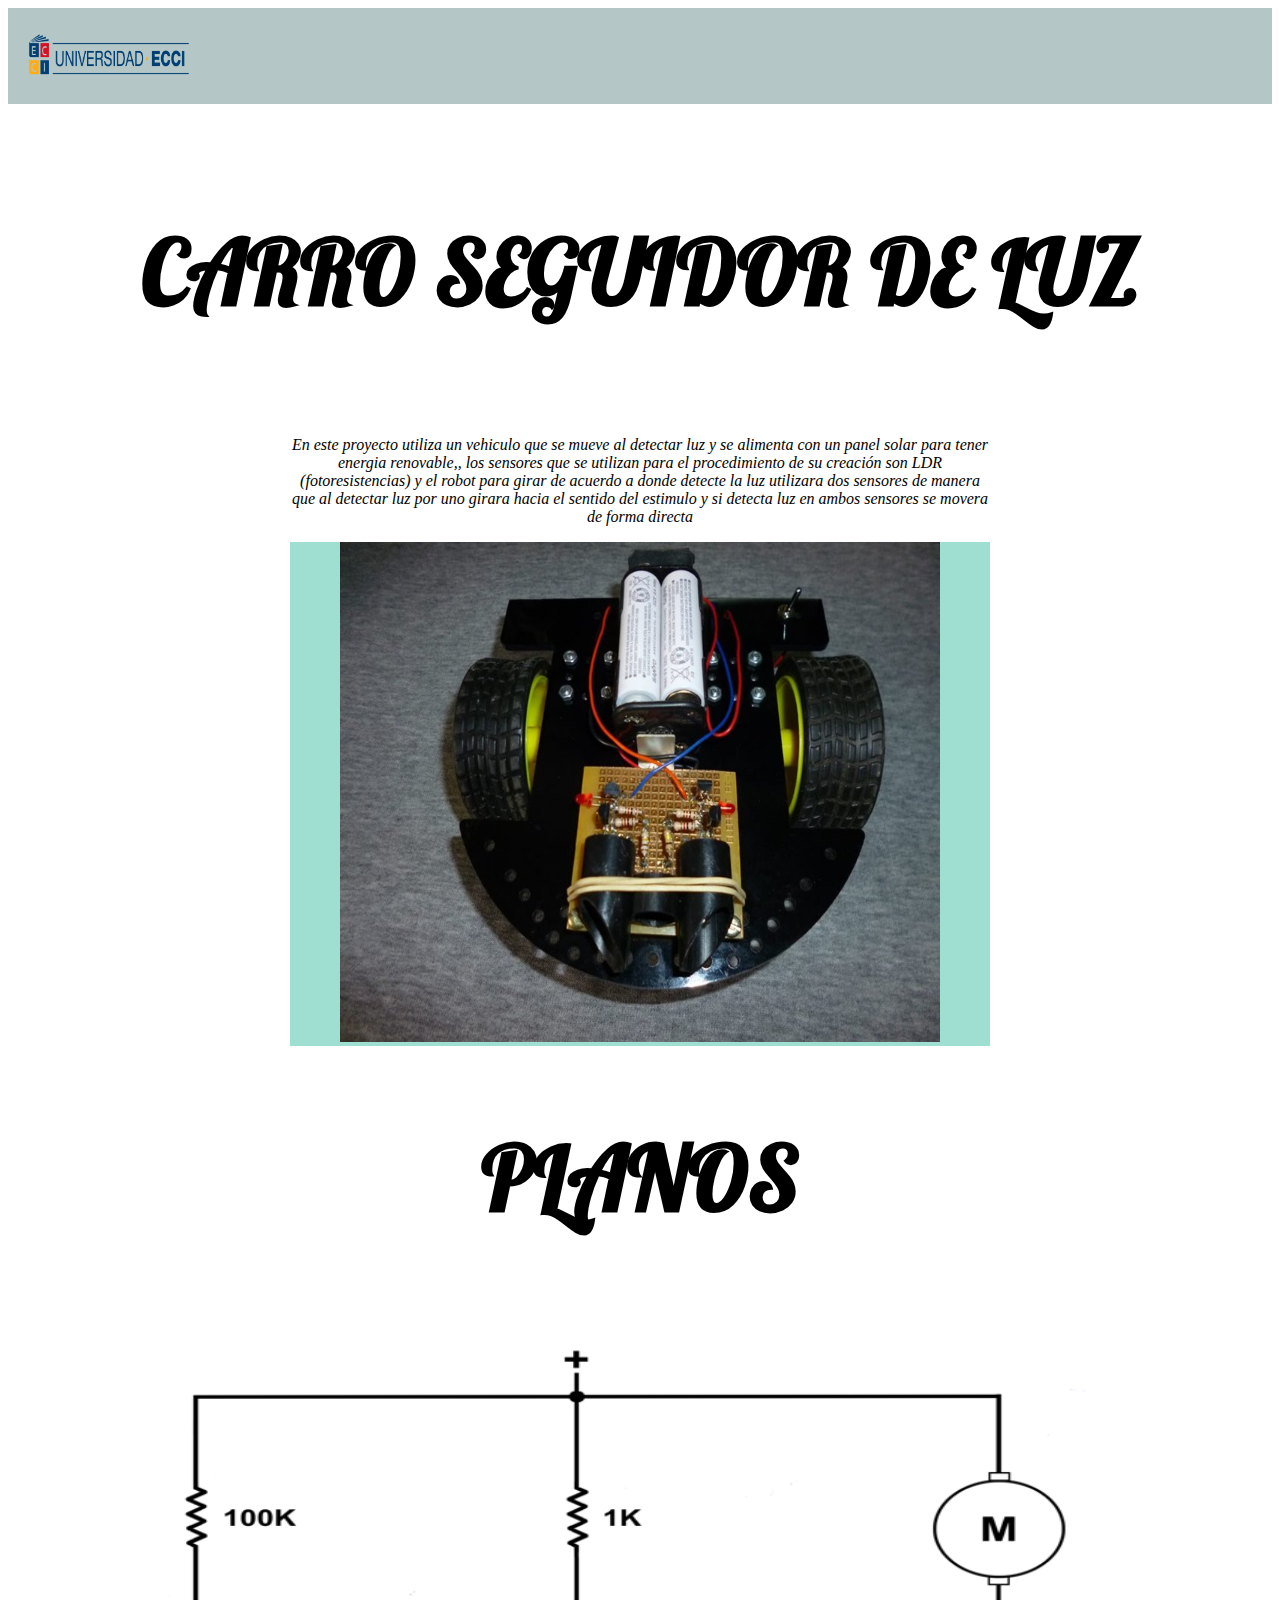
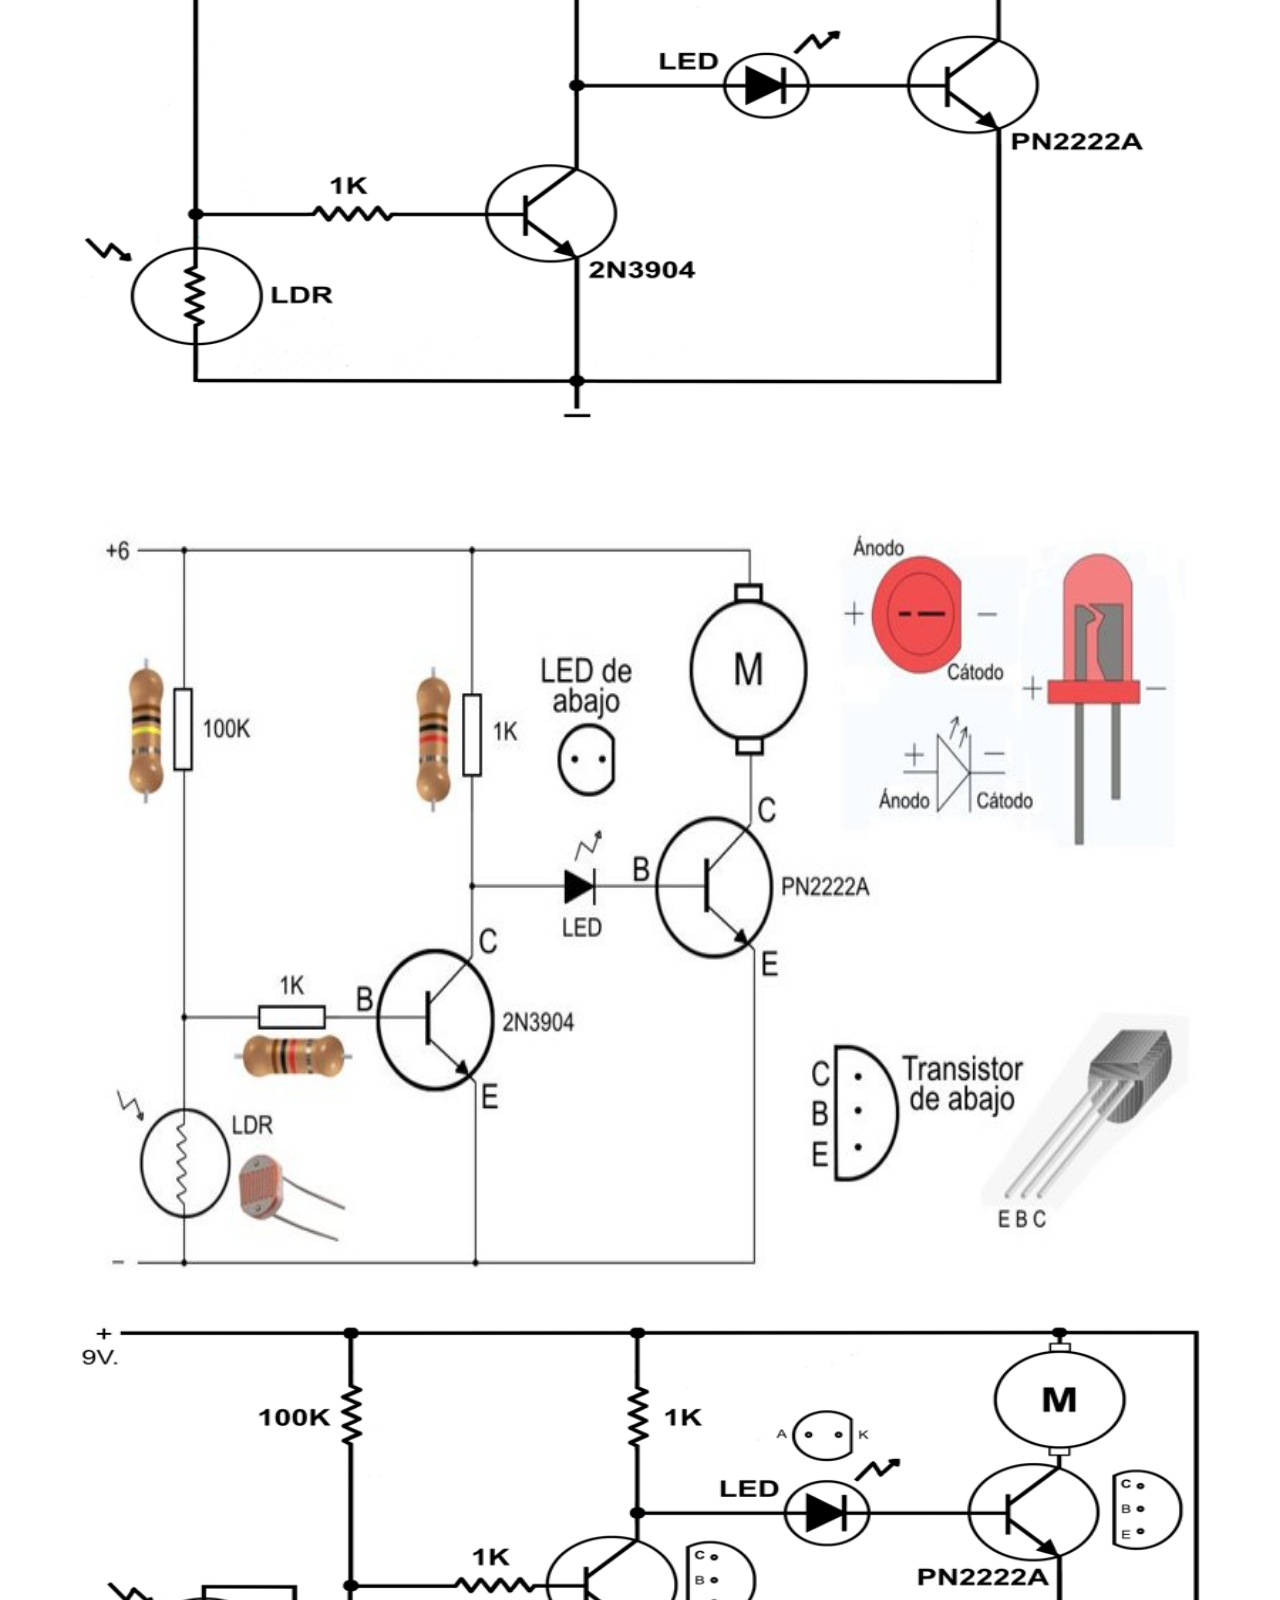
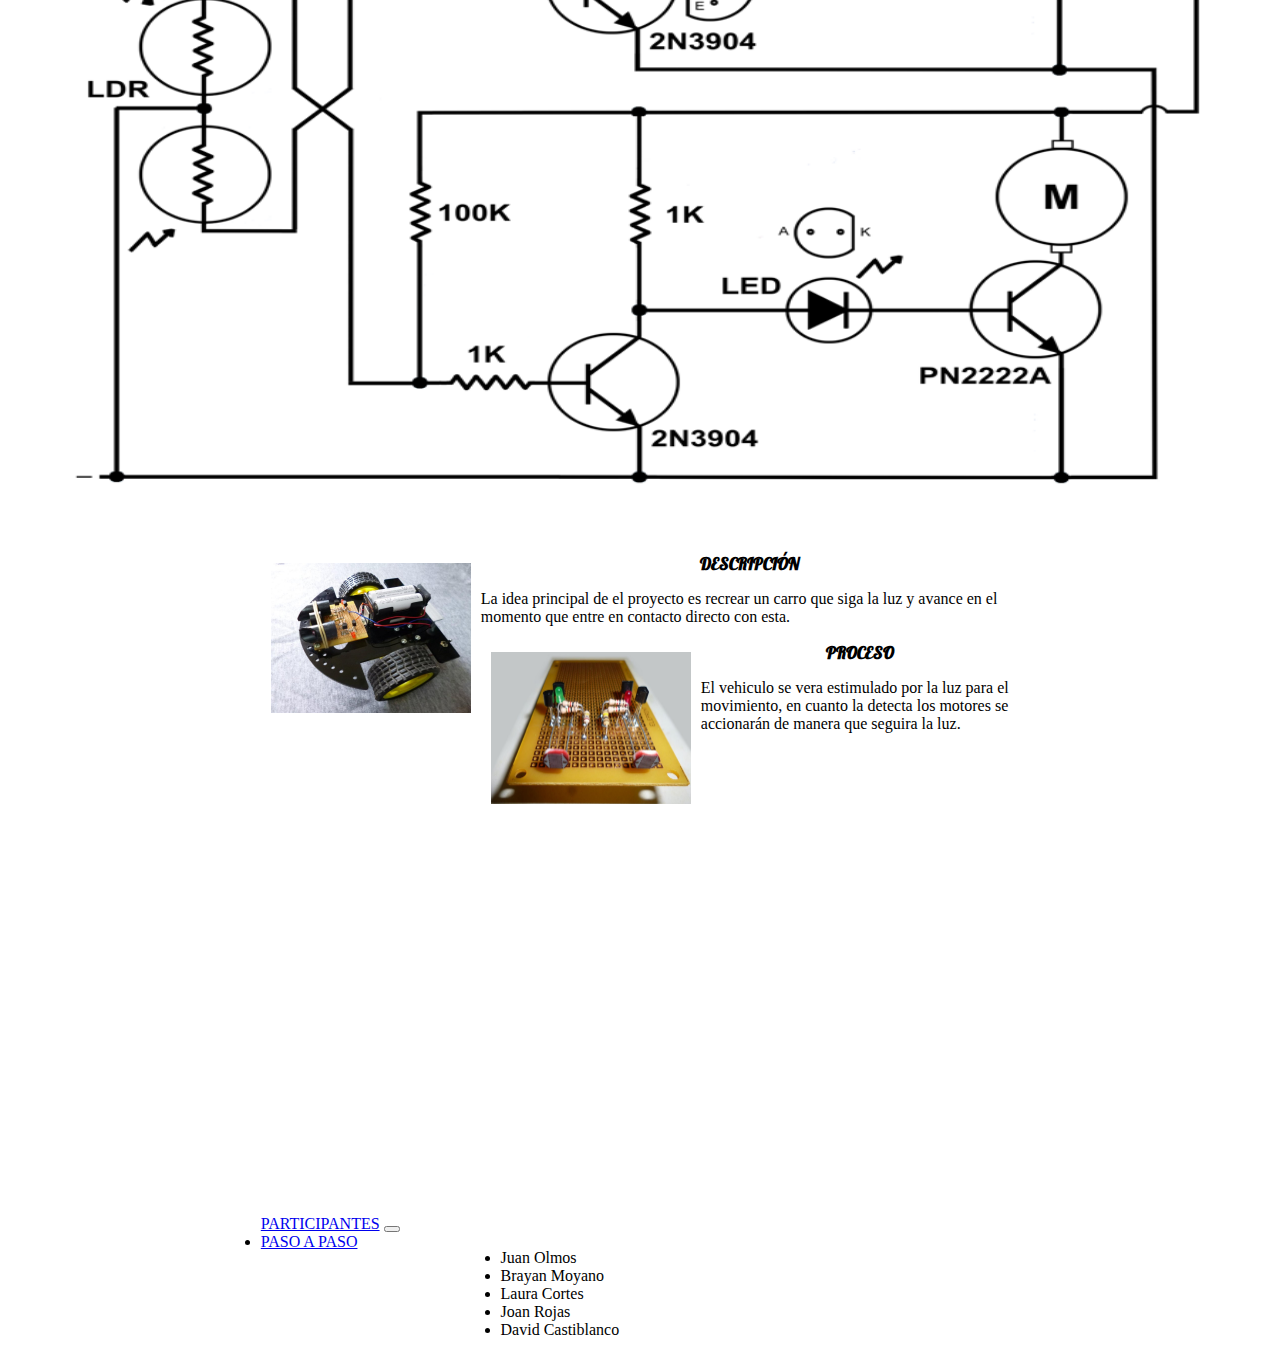
<file: index.html>
<!DOCTYPE html>
<html lang="en">
<head>
    <meta charset="UTF-8">
    <meta name="viewport" content="width=device-width, initial-scale=1.0">
    <link rel="stylesheet" href="https://cdn.jsdelivr.net/npm/bootstrap@4.5.3/dist/css/bootstrap.min.css" integrity="sha384-TX8t27EcRE3e/ihU7zmQxVncDAy5uIKz4rEkgIXeMed4M0jlfIDPvg6uqKI2xXr2" crossorigin="anonymous">
    <link href="https://fonts.googleapis.com/css2?family=Lobster&display=swap" rel="stylesheet">
    <link rel="stylesheet" href="css/style.css">
    <title>Proyecto</title>
</head>
<body>
  <!-- Image and text -->
<nav class="menu">
  <a class="navbar-brand" href="#">
    
    <img src="img/uni.png" width="170" height="50" class="d-inline-block align-top" alt="">
  </a>
</nav>
<a class="arreglo">
<br>
<br>

<!--carro-->
<center><h2 class="h2A">CARRO SEGUIDOR DE LUZ </h2> </center></a>
  <br>
   
   <div class="div">
      
       <center> <p> 
     <i>En este proyecto utiliza un vehiculo que se mueve al detectar luz y se alimenta con un panel solar para tener energia renovable,, los sensores que se utilizan para el procedimiento de su creación son LDR (fotoresistencias) y el robot para girar de acuerdo a donde detecte la luz utilizara dos sensores de manera que al detectar luz por uno girara hacia el sentido del estimulo y si detecta luz en ambos sensores se movera de forma directa
       </i> <br>
       
            <center> 
              <div class="iil" >

              <img src="img/PRIMARA.jpg" width="600" height="500" alt=""></center>
       </p>
      </div></center>
     
    
</div>
<center><h2 class="h2A">PLANOS </h2> </center></a>
   <center>
  <!-------------Carrusel----------------->
  <div id="carouselExampleInterval" class="carousel slide tamaño" data-ride="carousel">
    <div class="carousel-inner">
      <div class="carousel-item active" data-interval="10000">
        <img src="img/plano1.png" class="d-block w-100A" alt="...">
      </div>
      <div class="carousel-item" data-interval="10000">
        <img src="img/plano2.jpg" class="d-block w-100A" alt="...">
      </div>
      <div class="carousel-item" data-interval="10000">
        <img src="img/plano3.png" class="d-block w-100A" alt="...">
      </div>
    </div>
    </div>
   </center>
    <br>
     <div class="row div2">
        <div class="col-sm-6">
          <div class="card">
            <div class="card-body">
                <img class="imagen" src="img/CARRITO.jpg" hspace="10" vspace="10" alt="">
                <h2 class="h2">DESCRIPCIÓN</h2>
              <p class="card-title">La idea principal de el proyecto es recrear un carro que siga la luz y avance en el momento que entre en contacto directo con esta.</p>
            
            </div>
          </div>
        </div>
        <div class="col-sm-6">
          <div class="card">
            <div class="card-body">
                <img class="imagen" src="img/PROCESO.jpg"  hspace="10" vspace="10" alt="">
                <h2 class="h2">PROCESO</h2>
              <p class="card-text"> El vehiculo se vera estimulado por la luz para el movimiento, en cuanto la detecta los motores se accionarán de manera que seguira la luz. </p>
              

            </div>
          </div>
          <br>
        </div>
      <br>
     <br>
         <br>
          <br>
          <br>
          <br>

   
     <center>
         <iframe width="400" height="300" src="https://www.youtube.com/embed/eSBL3lpUCJE" title="YouTube video player" frameborder="0" allow="accelerometer; autoplay; clipboard-write; encrypted-media; gyroscope; picture-in-picture; web-share" allowfullscreen></iframe>
         </center>
           
         <br>
         <br>
          

<!--PARTICIPAR-->
<nav class="navbar navbar-expand-lg navbar-light bg-light">
  <a class="navbar-brand" href="#">PARTICIPANTES</a>
  <button class="navbar-toggler" type="button" data-toggle="collapse" data-target="#navbarText" aria-controls="navbarText" aria-expanded="false" aria-label="Toggle navigation">
    <span class="navbar-toggler-icon"></span>
  </button>
  <div class="collapse navbar-collapse" id="navbarText">
    <ul class="navbar-nav mr-auto">
      <li class="nav-item ">
        <a class="nav-link" onclick="alert('juanan.olmosga@ecci.edu.co')">Juan Olmos</a>
       
      </li>
      <li class="nav-item ">
        <a class="nav-link" onclick="alert('brayanes.moyanoqu@ecci.edu.co')">Brayan Moyano</a>
      </li>
      <li class="nav-item ">
        <a class="nav-link" onclick="alert('lauraxi.cortesso@ecci.edu.co')">Laura Cortes</a>
      </li>
      <li class="nav-item ">
        <a class="nav-link" onclick="alert('joanse.rojasga@ecci.edu.co')">Joan Rojas</a>
      </li>
      <li class="nav-item ">
        <a class="nav-link" onclick="alert('davidsa.castiblancoor@ecci.edu.co')">David Castiblanco</a>
      </li>
    </ul>
    <li class="nav-item active">
      <a class="nav-link" href="index2.html">PASO A PASO</a>
      
    </li>
  </div>
</nav>

  

<!--Js-->
    <script src="https://code.jquery.com/jquery-3.5.1.slim.min.js" integrity="sha384-DfXdz2htPH0lsSSs5nCTpuj/zy4C+OGpamoFVy38MVBnE+IbbVYUew+OrCXaRkfj" crossorigin="anonymous"></script>
<script src="https://cdn.jsdelivr.net/npm/bootstrap@4.5.3/dist/js/bootstrap.bundle.min.js" integrity="sha384-ho+j7jyWK8fNQe+A12Hb8AhRq26LrZ/JpcUGGOn+Y7RsweNrtN/tE3MoK7ZeZDyx" crossorigin="anonymous"></script>
</body>
</html>
</file>
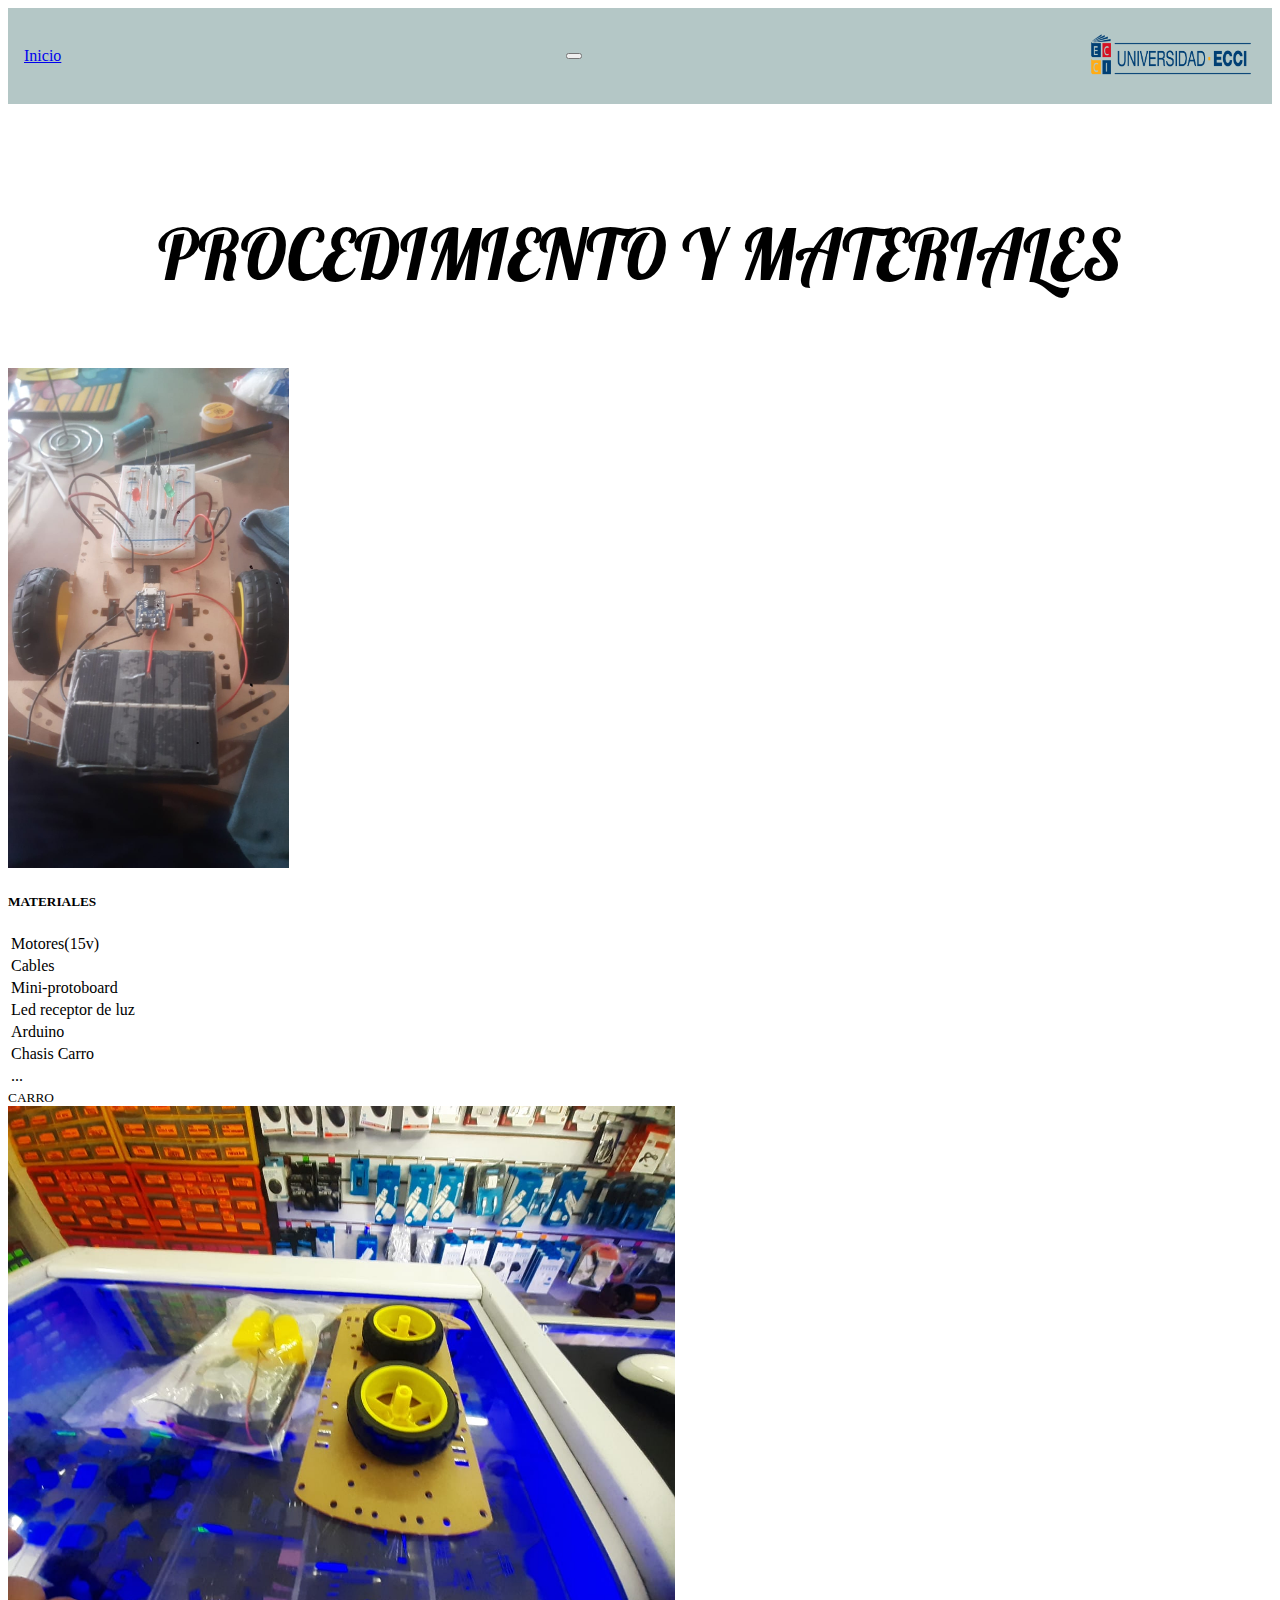
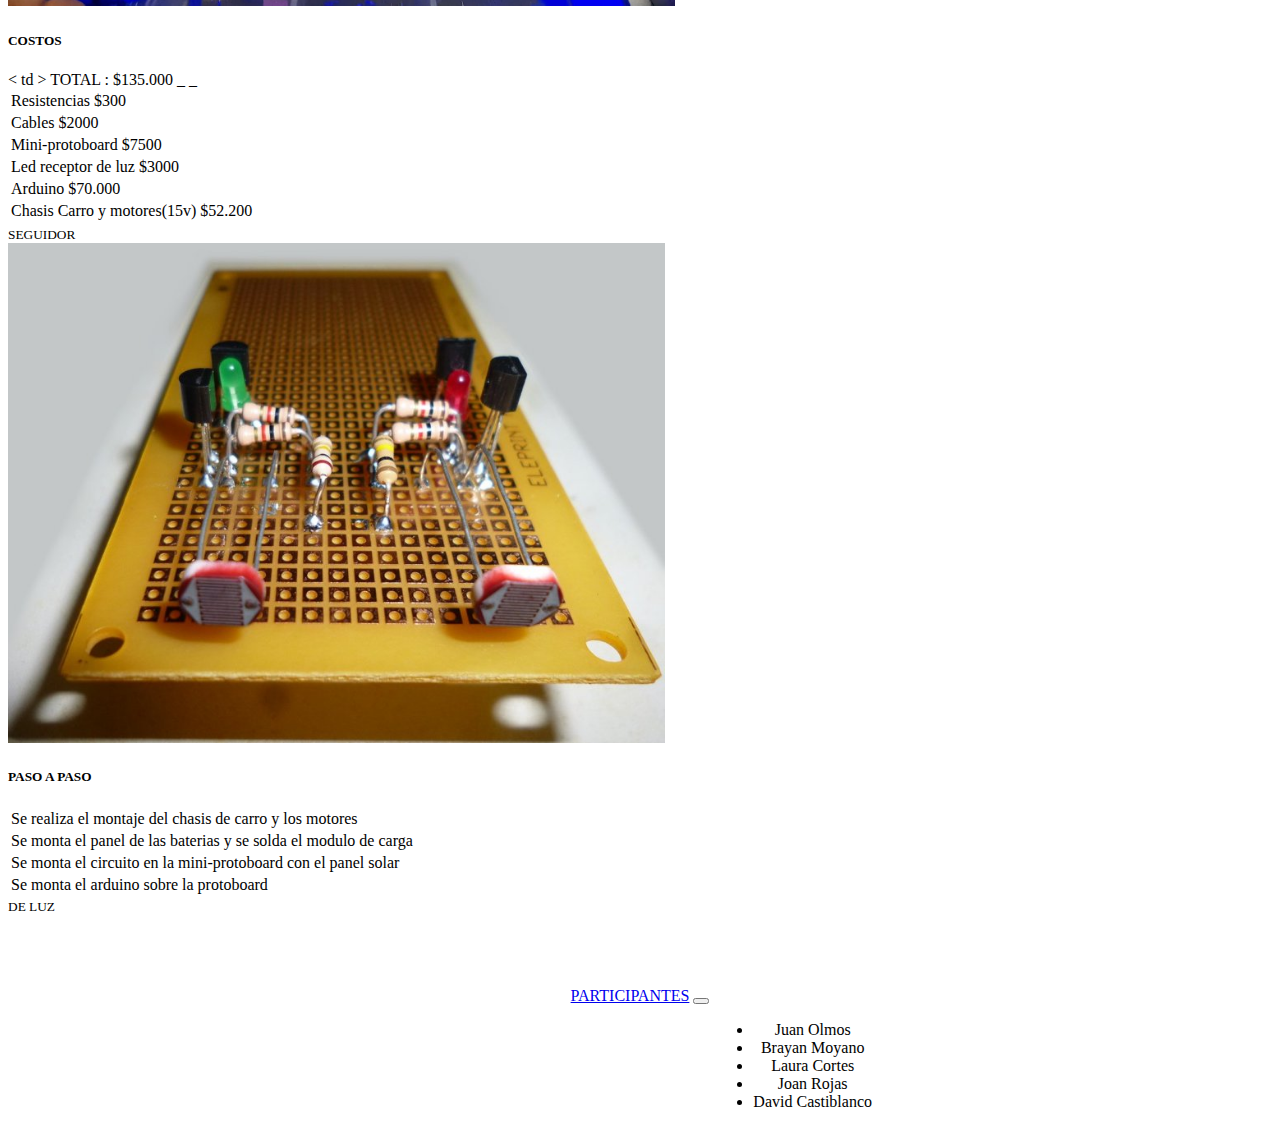
<file: index2.html>
<!DOCTYPE html>
<html lang="en">
<head>
    <meta charset="UTF-8">
    <meta http-equiv="X-UA-Compatible" content="IE=edge">
    <meta name="viewport" content="width=device-width, initial-scale=1.0">
    <link rel="stylesheet" href="https://cdn.jsdelivr.net/npm/bootstrap@4.5.3/dist/css/bootstrap.min.css" integrity="sha384-TX8t27EcRE3e/ihU7zmQxVncDAy5uIKz4rEkgIXeMed4M0jlfIDPvg6uqKI2xXr2" crossorigin="anonymous">
    <link href="https://fonts.googleapis.com/css2?family=Lobster&display=swap" rel="stylesheet">
    <link rel="stylesheet" href="css/style.css">
    <title>Document</title>
</head>
<body>
    <nav class="menu">
        <a class="navbar-brand" href="index.html">Inicio</a>
        <button class="navbar-toggler" type="button" data-toggle="collapse" data-target="#navbarSupportedContent" aria-controls="navbarSupportedContent" aria-expanded="false" aria-label="Toggle navigation">
          <span class="navbar-toggler-icon"></span>
        </button>
        <a class="navbar-brand" href="#">
    
            <img src="img/uni.png" width="170" height="50" class="d-inline-block align-top" alt="">
          </a>
        
      </nav>
      <br>
      <br>
<!--pasoapaso-->
<center><p class="h2B">PROCEDIMIENTO Y MATERIALES </p> </center></a>

<div class="card-group">
    <div class="card">
      <img class="card-img-top" src="img/mate.jpeg" height="500" alt="Card image cap">
      <div class="card-body">
        <h5 class="card-title">MATERIALES</h5>
    <table>
        <tr>
            <td>Motores(15v)</td>
        </tr>
        <tr>
            <td>Cables </td>
        </tr>
        <tr>
            <td>Mini-protoboard</td>
        </tr>
        <tr>
            <td>Led receptor de luz</td>
        </tr>
        <tr>
            <td>Arduino</td>
        </tr>
        <tr>
            <td>Chasis Carro</td>
        </tr>
        <tr>
            <td>...</td>
        </tr>
    </table>    
    </div>
      <div class="card-footer">
        <small class="text-muted">CARRO</small>
      </div>
    </div>
    <div class="card">
      <img class="card-img-top" src="img/COSTOS.jpeg" height="500" alt="Card image cap">
      <div class="card-body">
        <h5 class="card-title">COSTOS</h5>
        <table>
        <tr>
            <td>Resistencias $300</td>
        </tr>
        <tr>
            <td>Cables $2000</td>
        </tr>
        <tr>
            <td>Mini-protoboard $7500</td>
        </tr>
        <tr>
            <td>Led receptor de luz $3000</td>
        </tr>
        <tr>
            <td>Arduino $70.000</td>
        </tr>
        <tr>
            <td>Chasis Carro y motores(15v) $52.200</td>
        </tr>
        <tr>
            <  td  >        TOTAL : $135.000 </  td  > _ _          
        </tr>
    </table></div>
      <div class="card-footer">
        <small class="text-muted">SEGUIDOR</small>
      </div>
    </div>
    <div class="card">
      <img class="card-img-top" src="img/PROCESO.jpg"height="500" alt="Card image cap">
      <div class="card-body">
        <h5 class="card-title">PASO A PASO</h5>
        <table>
            <tr>
                <td>Se realiza el montaje del chasis de carro y los motores</td>
            </tr>
            <tr>
                <td>Se monta el panel de las baterias y se solda el modulo de carga</td>
            </tr>
            <tr>
                <td>Se monta el circuito en la mini-protoboard con el panel solar</td>
            </tr>
            <tr>
                <td>Se monta el arduino sobre la protoboard</td>
            </tr>
            
        </table> </div>
      <div class="card-footer">
        <small class="text-muted">DE LUZ</small>
      </div>
    </div>
  </div>
<br>
<br>
<br>
<br>
  <!--PARTICIPATES-->
  <center>
<nav class="navbar navbar-expand-lg navbar-light bg-light">
    <a class="navbar-brand" href="#">PARTICIPANTES</a>
    <button class="navbar-toggler" type="button" data-toggle="collapse" data-target="#navbarText" aria-controls="navbarText" aria-expanded="false" aria-label="Toggle navigation">
      <span class="navbar-toggler-icon"></span>
    </button>
    <div class="collapse navbar-collapse" id="navbarText">
      <ul class="navbar-nav mr-auto">
        <li class="nav-item ">
          <a class="nav-link" onclick="alert('juanan.olmosga@ecci.edu.co')">Juan Olmos</a>
         
        </li>
        <li class="nav-item ">
          <a class="nav-link" onclick="alert('brayanes.moyanoqu@ecci.edu.co')">Brayan Moyano</a>
        </li>
        <li class="nav-item ">
          <a class="nav-link" onclick="alert('lauraxi.cortesso@ecci.edu.co')">Laura Cortes</a>
        </li>
        <li class="nav-item ">
          <a class="nav-link" onclick="alert('joanse.rojasga@ecci.edu.co')">Joan Rojas</a>
        </li>
        <li class="nav-item ">
          <a class="nav-link" onclick="alert('davidsa.castiblancoor@ecci.edu.co')">David Castiblanco</a>
        </li>
      </ul>
    
    </div>
  </nav>
</center>
    <!--Js-->
    <script src="https://code.jquery.com/jquery-3.5.1.slim.min.js" integrity="sha384-DfXdz2htPH0lsSSs5nCTpuj/zy4C+OGpamoFVy38MVBnE+IbbVYUew+OrCXaRkfj" crossorigin="anonymous"></script>
<script src="https://cdn.jsdelivr.net/npm/bootstrap@4.5.3/dist/js/bootstrap.bundle.min.js" integrity="sha384-ho+j7jyWK8fNQe+A12Hb8AhRq26LrZ/JpcUGGOn+Y7RsweNrtN/tE3MoK7ZeZDyx" crossorigin="anonymous"></script>

</body>
</html>
</file>
<file: css/style.css>
body{
  background-color: white;
}
.arreglo{
   font-weight: 100;
    background-color: aquamarine;
}
.menu {
    position: relative;
    display: -ms-flexbox;
    display: flex;
    -ms-flex-wrap: wrap;
    flex-wrap: wrap;
    -ms-flex-align: center;
    align-items: center;
    -ms-flex-pack: justify;
    justify-content: space-between;
    padding: .5rem 1rem;
    background-color: rgb(180, 199, 198);
  
    height: 80px;
   
}
.letra{
    color: azure;
    font-family: 'Trebuchet MS', 'Lucida Sans Unicode', 'Lucida Grande', 'Lucida Sans', Arial, sans-serif;
    text-decoration:none;
   
}
.carousel-inner {
    position: relative;
    width: 100%;
    height: 60%;
    overflow: hidden;
    overflow-x: hidden;
    overflow-y: hidden;
}

.imagen{
    width: 200px;
   float: left; 
}
.op{
display:block;
margin:auto;
width: 200px;
}

.div{
    width: 700px;
    height:800 ;
    margin:0 auto;
}
.iil{
   width: 700;
    background-color: rgb(158, 223, 209);
}
.h2{
    font-size: 17px;
    font-family: 'Lobster', cursive;
    text-align: center;
}
.div2{
    margin:0 auto;
    width: 60%;
}
.img1{
    width: 400px;
    height: 400px;
}
.div3{
    width: 60%;
    margin:0 auto;
}
.div4{
    width: 85%;
    
}
.h2B{
    font-size: 70px;
    font-family: 'Lobster', cursive;
    text-align: center;
    color: black;
}
.h2A{
    font-size: 90px;
    font-family: 'Lobster', cursive;
    text-align: center;
    color: black;
}
.TAMAÑO{
    width: 30%;
}
.DIV{
    width: 80%;
    margin: 0 auto;
}
.w-100A{
    width: 90%;
    height: 800px;
    margin: 0 auto;
}
footer{
width: 100%;
background-color: rgba(255, 255, 255, 0.788);
float: left;

}
.logos{
    margin-left: 100px;
}
ul{
    float: right;
    margin-right: 400px;
}
.lol{
    margin-left: 30%;
}
</file>
